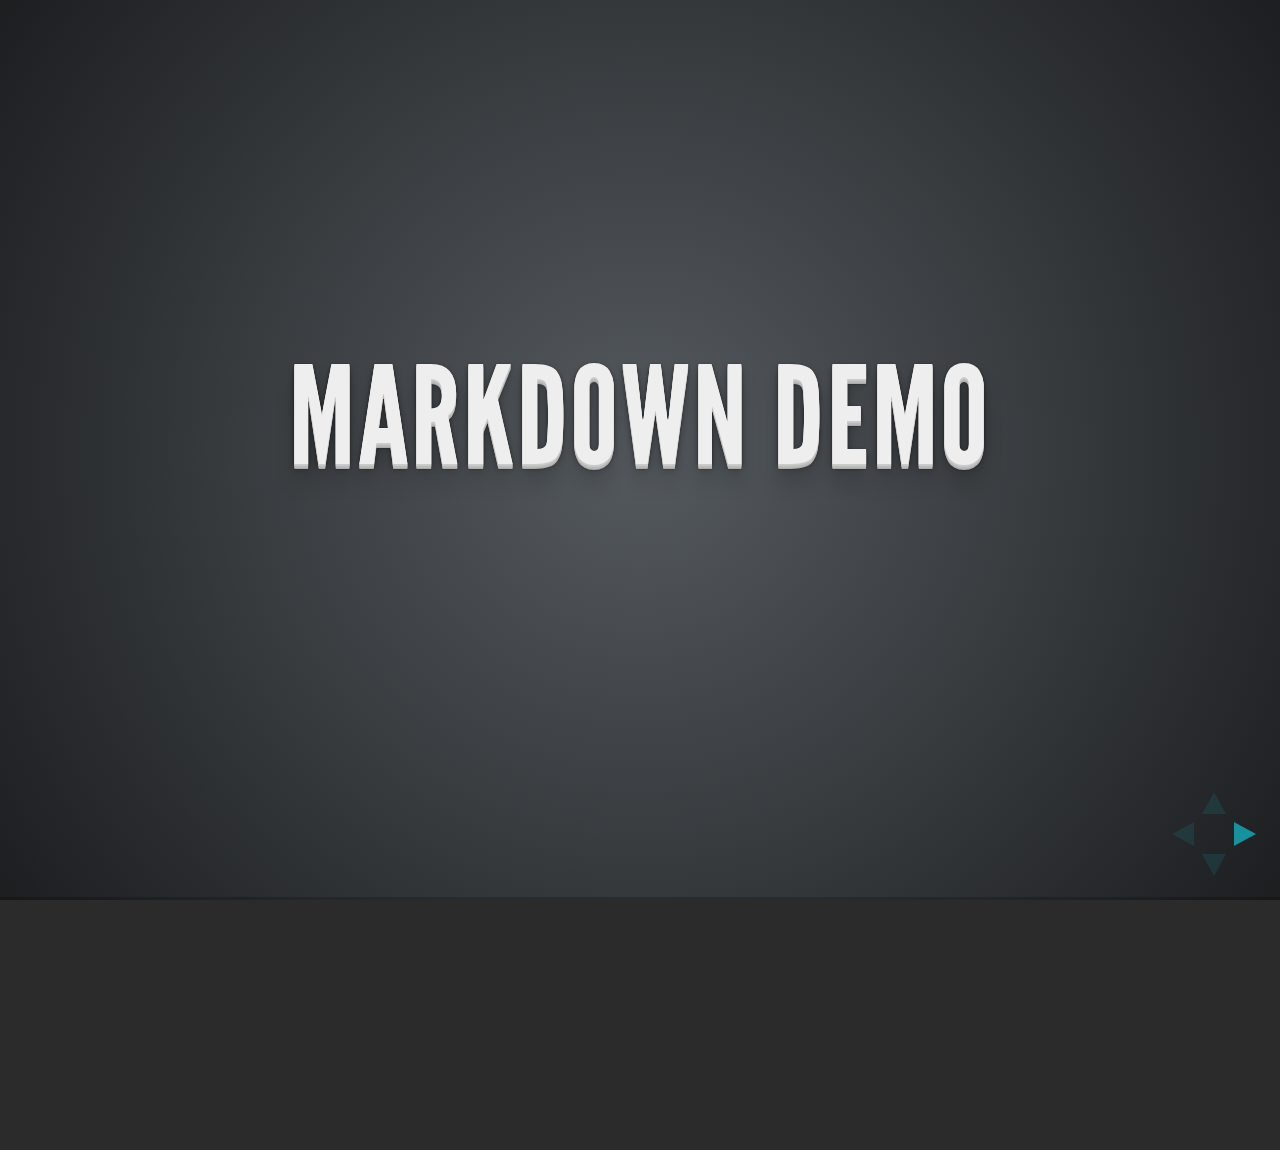
<file: frameworks/revealjs/plugin/markdown/example.html>
<!doctype html>
<html lang="en">

	<head>
		<meta charset="utf-8">

		<title>reveal.js - Markdown Demo</title>

		<link rel="stylesheet" href="../../css/reveal.css">
		<link rel="stylesheet" href="../../css/theme/default.css" id="theme">
	</head>

	<body>

		<div class="reveal">

			<div class="slides">

                <!-- Use external markdown resource, and separate slides by three newlines; vertical slides by two newlines -->
                <section data-markdown="example.md" data-separator="^\n\n\n" data-vertical="^\n\n"></section>

                <!-- Slides are separated by three dashes (quick 'n dirty regular expression) -->
                <section data-markdown data-separator="---">
                    <script type="text/template">
                        ## Demo 1
                        Slide 1
                        ---
                        ## Demo 1
                        Slide 2
                        ---
                        ## Demo 1
                        Slide 3
                    </script>
                </section>

                <!-- Slides are separated by newline + three dashes + newline, vertical slides identical but two dashes -->
                <section data-markdown data-separator="^\n---\n$" data-vertical="^\n--\n$">
                    <script type="text/template">
                        ## Demo 2
                        Slide 1.1

                        --

                        ## Demo 2
                        Slide 1.2

                        ---

                        ## Demo 2
                        Slide 2
                    </script>
                </section>

                <!-- No "extra" slides, since there are no separators defined (so they'll become horizontal rulers) -->
                <section data-markdown>
                    <script type="text/template">
                        A

                        ---

                        B

                        ---

                        C
                    </script>
                </section>

            </div>
		</div>

		<script src="../../lib/js/head.min.js"></script>
		<script src="../../js/reveal.js"></script>

		<script>

			Reveal.initialize({
				controls: true,
				progress: true,
				history: true,
				center: true,

				theme: Reveal.getQueryHash().theme,
				transition: Reveal.getQueryHash().transition || 'default',

				// Optional libraries used to extend on reveal.js
				dependencies: [
					{ src: '../../lib/js/classList.js', condition: function() { return !document.body.classList; } },
					{ src: 'showdown.js', condition: function() { return !!document.querySelector( '[data-markdown]' ); } },
					{ src: 'markdown.js', condition: function() { return !!document.querySelector( '[data-markdown]' ); } }
				]
			});

		</script>

	</body>
</html>
</file>
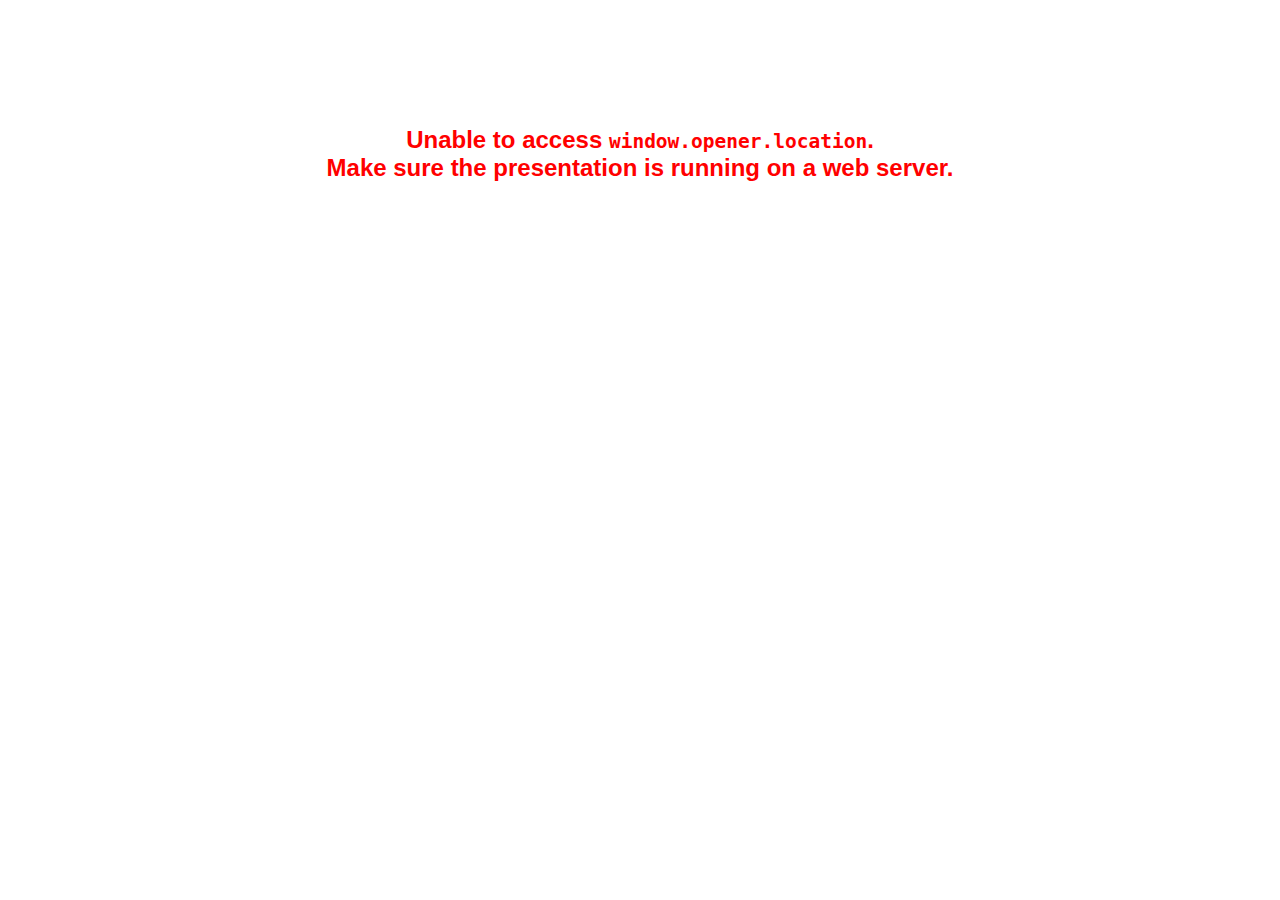
<file: frameworks/revealjs/plugin/notes/notes.html>
<!doctype html>
<html lang="en">
	<head>
		<meta charset="utf-8">

		<title>reveal.js - Slide Notes</title>

		<style>
			body {
				font-family: Helvetica;
			}

			#notes {
				font-size: 24px;
				width: 640px;
				margin-top: 5px;
			}

			#wrap-current-slide {
				width: 640px;
				height: 512px;
				float: left;
				overflow: hidden;
			}

			#current-slide {
				width: 1280px;
				height: 1024px;
				border: none;

				-webkit-transform-origin: 0 0;
				   -moz-transform-origin: 0 0;
					-ms-transform-origin: 0 0;
					 -o-transform-origin: 0 0;
						transform-origin: 0 0;

				-webkit-transform: scale(0.5);
				   -moz-transform: scale(0.5);
					-ms-transform: scale(0.5);
					 -o-transform: scale(0.5);
						transform: scale(0.5);
			}

			#wrap-next-slide {
				width: 448px;
				height: 358px;
				float: left;
				margin: 0 0 0 10px;
				overflow: hidden;
			}

			#next-slide {
				width: 1280px;
				height: 1024px;
				border: none;

				-webkit-transform-origin: 0 0;
				   -moz-transform-origin: 0 0;
					-ms-transform-origin: 0 0;
					 -o-transform-origin: 0 0;
						transform-origin: 0 0;

				-webkit-transform: scale(0.35);
				   -moz-transform: scale(0.35);
					-ms-transform: scale(0.35);
					 -o-transform: scale(0.35);
						transform: scale(0.35);
			}

			.slides {
				position: relative;
				margin-bottom: 10px;
				border: 1px solid black;
				border-radius: 2px;
				background: rgb(28, 30, 32);
			}

			.slides span {
				position: absolute;
				top: 3px;
				left: 3px;
				font-weight: bold;
				font-size: 14px;
				color: rgba( 255, 255, 255, 0.9 );
			}

			.error {
				font-weight: bold;
				color: red;
				font-size: 1.5em;
				text-align: center;
				margin-top: 10%;
			}

			.error code {
				font-family: monospace;
			}

			.time {
				width: 448px;
				margin: 30px 0 0 10px;
				float: left;
				text-align: center;
				opacity: 0;

				-webkit-transition: opacity 0.4s;
				   -moz-transition: opacity 0.4s;
				     -o-transition: opacity 0.4s;
				        transition: opacity 0.4s;
			}

			.elapsed,
			.clock {
				color: #333;
				font-size: 2em;
				text-align: center;
				display: inline-block;
				padding: 0.5em;
				background-color: #eee;
				border-radius: 10px;
			}

			.elapsed h2,
			.clock h2 {
				font-size: 0.8em;
				line-height: 100%;
				margin: 0;
				color: #aaa;
			}

			.elapsed .mute {
				color: #ddd;
			}

		</style>
	</head>

	<body>

		<div id="wrap-current-slide" class="slides">
			<script>document.write( '<iframe width="1280" height="1024" id="current-slide" src="'+ window.opener.location.href +'"></iframe>' );</script>
		</div>

		<div id="wrap-next-slide" class="slides">
			<script>document.write( '<iframe width="640" height="512" id="next-slide" src="'+ window.opener.location.href +'"></iframe>' );</script>
			<span>UPCOMING:</span>
		</div>

		<div class="time">
			<div class="clock">
				<h2>Time</h2>
				<span id="clock">0:00:00 AM</span>
			</div>
			<div class="elapsed">
				<h2>Elapsed</h2>
				<span id="hours">00</span><span id="minutes">:00</span><span id="seconds">:00</span>
			</div>
		</div>

		<div id="notes"></div>

		<script src="../../plugin/markdown/showdown.js"></script>
		<script>

			window.addEventListener( 'load', function() {

				if( window.opener && window.opener.location && window.opener.location.href ) {

					var notes = document.getElementById( 'notes' ),
						currentSlide = document.getElementById( 'current-slide' ),
						nextSlide = document.getElementById( 'next-slide' );

					window.addEventListener( 'message', function( event ) {
						var data = JSON.parse( event.data );
						// No need for updating the notes in case of fragment changes
						if ( data.notes !== undefined) {
							if( data.markdown ) {
								notes.innerHTML = (new Showdown.converter()).makeHtml( data.notes );
							}
							else {
								notes.innerHTML = data.notes;
							}
						}

						// Showing and hiding fragments
						if( data.fragment === 'next' ) {
							currentSlide.contentWindow.Reveal.nextFragment();
						}
						else if( data.fragment === 'prev' ) {
							currentSlide.contentWindow.Reveal.prevFragment();
						}
						else {
							// Update the note slides
							currentSlide.contentWindow.Reveal.slide( data.indexh, data.indexv );
							nextSlide.contentWindow.Reveal.slide( data.nextindexh, data.nextindexv );
						}

					}, false );

					var start = new Date(),
						timeEl = document.querySelector( '.time' ),
						clockEl = document.getElementById( 'clock' ),
						hoursEl = document.getElementById( 'hours' ),
						minutesEl = document.getElementById( 'minutes' ),
						secondsEl = document.getElementById( 'seconds' );

					setInterval( function() {

						timeEl.style.opacity = 1;

						var diff, hours, minutes, seconds,
							now = new Date();

						diff = now.getTime() - start.getTime();
						hours = parseInt( diff / ( 1000 * 60 * 60 ) );
						minutes = parseInt( ( diff / ( 1000 * 60 ) ) % 60 );
						seconds = parseInt( ( diff / 1000 ) % 60 );

						clockEl.innerHTML = now.toLocaleTimeString();
						hoursEl.innerHTML = zeroPadInteger( hours );
						hoursEl.className = hours > 0 ? "" : "mute";
						minutesEl.innerHTML = ":" + zeroPadInteger( minutes );
						minutesEl.className = minutes > 0 ? "" : "mute";
						secondsEl.innerHTML = ":" + zeroPadInteger( seconds );

					}, 1000 );

					// Navigate the main window when the notes slide changes
					currentSlide.contentWindow.Reveal.addEventListener( 'slidechanged', function( event ) {

						window.opener.Reveal.slide( event.indexh, event.indexv );

					} );

				}
				else {

					document.body.innerHTML =  '<p class="error">Unable to access <code>window.opener.location</code>.<br>Make sure the presentation is running on a web server.</p>';

				}


			}, false );

			function zeroPadInteger( num ) {
				var str = "00" + parseInt( num );
				return str.substring( str.length - 2 );
			}

		</script>
	</body>
</html>
</file>
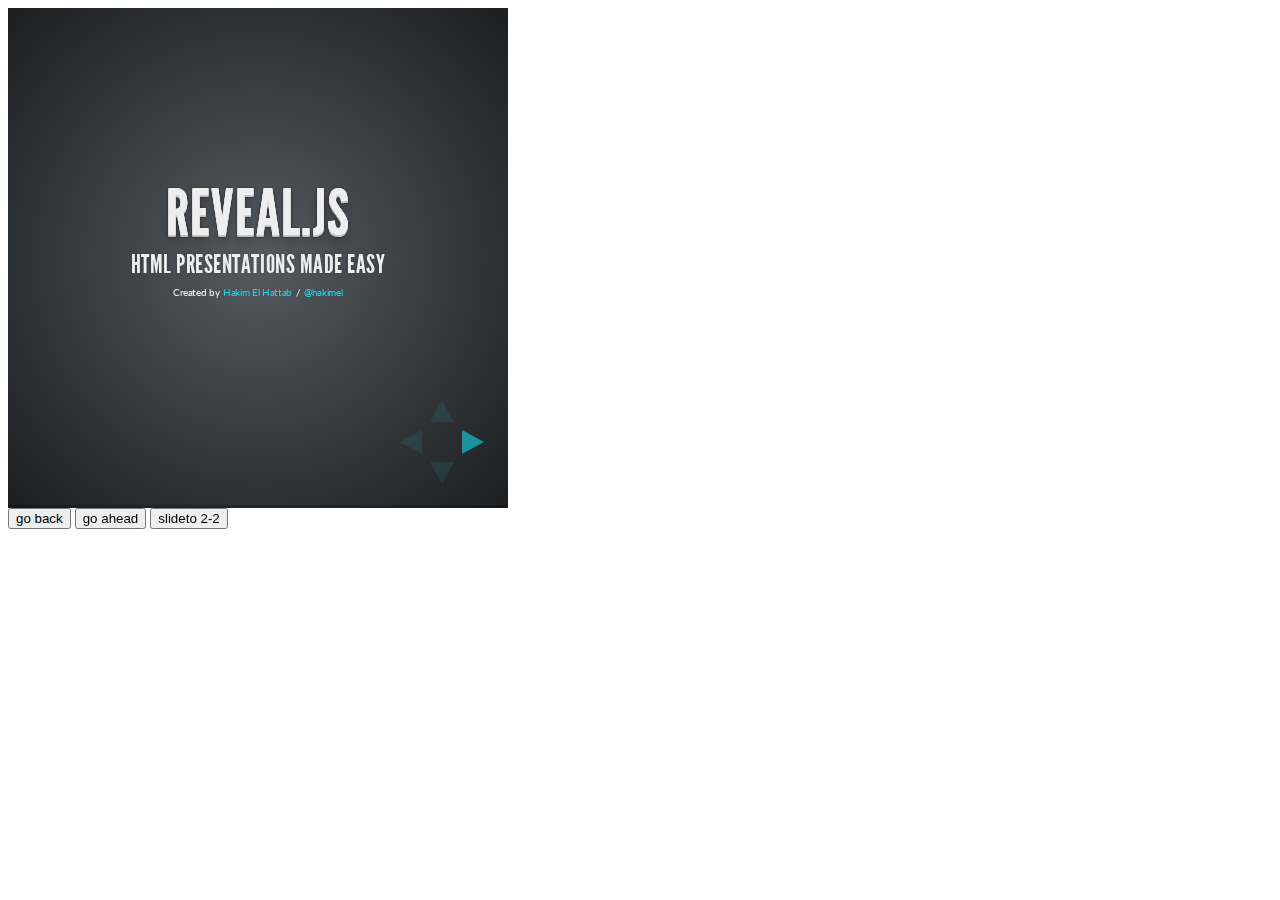
<file: frameworks/revealjs/plugin/postmessage/example.html>
<html>
	<body>

		<iframe id="reveal" src="../../index.html" style="border: 0;" width="500" height="500"></iframe>

		<div>
			<input id="back" type="button" value="go back"/>
			<input id="ahead" type="button" value="go ahead"/>
			<input id="slideto" type="button" value="slideto 2-2"/>
		</div>

		<script>

			(function (){

				var back = document.getElementById( 'back' ),
						ahead = document.getElementById( 'ahead' ),
						slideto = document.getElementById( 'slideto' ),
						reveal =  window.frames[0];

					back.addEventListener( 'click', function () {
						
					reveal.postMessage( JSON.stringify({method: 'prev', args: []}), '*' );
				}, false );

				ahead.addEventListener( 'click', function (){
					reveal.postMessage( JSON.stringify({method: 'next', args: []}), '*' );
				}, false );

				slideto.addEventListener( 'click', function (){
					reveal.postMessage( JSON.stringify({method: 'slide', args: [2,2]}), '*' );
				}, false );

			}());

		</script>

	</body>
</html>
</file>
<file: frameworks/revealjs/css/reveal.css>
@charset "UTF-8";

/*!
 * reveal.js
 * http://lab.hakim.se/reveal-js
 * MIT licensed
 *
 * Copyright (C) 2013 Hakim El Hattab, http://hakim.se
 */


/*********************************************
 * RESET STYLES
 *********************************************/

html, body, .reveal div, .reveal span, .reveal applet, .reveal object, .reveal iframe,
.reveal h1, .reveal h2, .reveal h3, .reveal h4, .reveal h5, .reveal h6, .reveal p, .reveal blockquote, .reveal pre,
.reveal a, .reveal abbr, .reveal acronym, .reveal address, .reveal big, .reveal cite, .reveal code,
.reveal del, .reveal dfn, .reveal em, .reveal img, .reveal ins, .reveal kbd, .reveal q, .reveal s, .reveal samp,
.reveal small, .reveal strike, .reveal strong, .reveal sub, .reveal sup, .reveal tt, .reveal var,
.reveal b, .reveal u, .reveal i, .reveal center,
.reveal dl, .reveal dt, .reveal dd, .reveal ol, .reveal ul, .reveal li,
.reveal fieldset, .reveal form, .reveal label, .reveal legend,
.reveal table, .reveal caption, .reveal tbody, .reveal tfoot, .reveal thead, .reveal tr, .reveal th, .reveal td,
.reveal article, .reveal aside, .reveal canvas, .reveal details, .reveal embed,
.reveal figure, .reveal figcaption, .reveal footer, .reveal header, .reveal hgroup,
.reveal menu, .reveal nav, .reveal output, .reveal ruby, .reveal section, .reveal summary,
.reveal time, .reveal mark, .reveal audio, video {
	margin: 0;
	padding: 0;
	border: 0;
	font-size: 100%;
	font: inherit;
	vertical-align: baseline;
}

.reveal article, .reveal aside, .reveal details, .reveal figcaption, .reveal figure,
.reveal footer, .reveal header, .reveal hgroup, .reveal menu, .reveal nav, .reveal section {
	display: block;
}


/*********************************************
 * GLOBAL STYLES
 *********************************************/

html,
body {
	width: 100%;
	height: 100%;
	overflow: hidden;
}

body {
	position: relative;
	line-height: 1;
}

::selection {
	background: #FF5E99;
	color: #fff;
	text-shadow: none;
}


/*********************************************
 * HEADERS
 *********************************************/

.reveal h1,
.reveal h2,
.reveal h3,
.reveal h4,
.reveal h5,
.reveal h6 {
	-webkit-hyphens: auto;
	   -moz-hyphens: auto;
	        hyphens: auto;

	word-wrap: break-word;
}

.reveal h1 { font-size: 3.77em; }
.reveal h2 { font-size: 2.11em;	}
.reveal h3 { font-size: 1.55em;	}
.reveal h4 { font-size: 1em;	}


/*********************************************
 * VIEW FRAGMENTS
 *********************************************/

.reveal .slides section .fragment {
	opacity: 0;

	-webkit-transition: all .2s ease;
	   -moz-transition: all .2s ease;
	    -ms-transition: all .2s ease;
	     -o-transition: all .2s ease;
	        transition: all .2s ease;
}
	.reveal .slides section .fragment.visible {
		opacity: 1;
	}

.reveal .slides section .fragment.grow {
	opacity: 1;
}
	.reveal .slides section .fragment.grow.visible {
		-webkit-transform: scale( 1.3 );
		   -moz-transform: scale( 1.3 );
		    -ms-transform: scale( 1.3 );
		     -o-transform: scale( 1.3 );
		        transform: scale( 1.3 );
	}

.reveal .slides section .fragment.shrink {
	opacity: 1;
}
	.reveal .slides section .fragment.shrink.visible {
		-webkit-transform: scale( 0.7 );
		   -moz-transform: scale( 0.7 );
		    -ms-transform: scale( 0.7 );
		     -o-transform: scale( 0.7 );
		        transform: scale( 0.7 );
	}

.reveal .slides section .fragment.roll-in {
	opacity: 0;

	-webkit-transform: rotateX( 90deg );
	   -moz-transform: rotateX( 90deg );
	    -ms-transform: rotateX( 90deg );
	     -o-transform: rotateX( 90deg );
	        transform: rotateX( 90deg );
}
	.reveal .slides section .fragment.roll-in.visible {
		opacity: 1;

		-webkit-transform: rotateX( 0 );
		   -moz-transform: rotateX( 0 );
		    -ms-transform: rotateX( 0 );
		     -o-transform: rotateX( 0 );
		        transform: rotateX( 0 );
	}

.reveal .slides section .fragment.fade-out {
	opacity: 1;
}
	.reveal .slides section .fragment.fade-out.visible {
		opacity: 0;
	}

.reveal .slides section .fragment.highlight-red,
.reveal .slides section .fragment.highlight-green,
.reveal .slides section .fragment.highlight-blue {
	opacity: 1;
}
	.reveal .slides section .fragment.highlight-red.visible {
		color: #ff2c2d
	}
	.reveal .slides section .fragment.highlight-green.visible {
		color: #17ff2e;
	}
	.reveal .slides section .fragment.highlight-blue.visible {
		color: #1b91ff;
	}


/*********************************************
 * DEFAULT ELEMENT STYLES
 *********************************************/

/* Fixes issue in Chrome where italic fonts did not appear when printing to PDF */
.reveal:after {
  content: '';
  font-style: italic;
}

/* Ensure certain elements are never larger than the slide itself */
.reveal img,
.reveal video,
.reveal iframe {
	max-width: 95%;
	max-height: 95%;
}

/** Prevents layering issues in certain browser/transition combinations */
.reveal a {
	position: relative;
}

.reveal strong,
.reveal b {
	font-weight: bold;
}

.reveal em,
.reveal i {
	font-style: italic;
}

.reveal ol,
.reveal ul {
	display: inline-block;

	text-align: left;
	margin: 0 0 0 1em;
}

.reveal ol {
	list-style-type: decimal;
}

.reveal ul {
	list-style-type: disc;
}

.reveal ul ul {
	list-style-type: square;
}

.reveal ul ul ul {
	list-style-type: circle;
}

.reveal ul ul,
.reveal ul ol,
.reveal ol ol,
.reveal ol ul {
	display: block;
	margin-left: 40px;
}

.reveal p {
	margin-bottom: 10px;
	line-height: 1.2em;
}

.reveal q,
.reveal blockquote {
	quotes: none;
}

.reveal blockquote {
	display: block;
	position: relative;
	width: 70%;
	margin: 5px auto;
	padding: 5px;

	font-style: italic;
	background: rgba(255, 255, 255, 0.05);
	box-shadow: 0px 0px 2px rgba(0,0,0,0.2);
}
	.reveal blockquote p:first-child,
	.reveal blockquote p:last-child {
		display: inline-block;
	}
	.reveal blockquote:before {
		content: '\201C';
	}
	.reveal blockquote:after {
		content: '\201D';
	}

.reveal q {
	font-style: italic;
}
	.reveal q:before {
		content: '\201C';
	}
	.reveal q:after {
		content: '\201D';
	}

.reveal pre {
	display: block;
	position: relative;
	width: 90%;
	margin: 15px auto;

	text-align: left;
	font-size: 0.55em;
	font-family: monospace;
	line-height: 1.2em;

	word-wrap: break-word;

	box-shadow: 0px 0px 6px rgba(0,0,0,0.3);
}
.reveal code {
	font-family: monospace;
}
.reveal pre code {
	padding: 5px;
	overflow: auto;
	max-height: 400px;
	word-wrap: normal;
}

.reveal table th,
.reveal table td {
	text-align: left;
	padding-right: .3em;
}

.reveal table th {
	text-shadow: rgb(255,255,255) 1px 1px 2px;
}

.reveal sup {
	vertical-align: super;
}
.reveal sub {
	vertical-align: sub;
}

.reveal small {
	display: inline-block;
	font-size: 0.6em;
	line-height: 1.2em;
	vertical-align: top;
}

.reveal small * {
	vertical-align: top;
}


/*********************************************
 * CONTROLS
 *********************************************/

.reveal .controls {
	display: none;
	position: fixed;
	width: 110px;
	height: 110px;
	z-index: 30;
	right: 10px;
	bottom: 10px;
}

.reveal .controls div {
	position: absolute;
	opacity: 0.1;
	width: 0;
	height: 0;
	border: 12px solid transparent;

	-webkit-transition: opacity 0.2s ease;
	   -moz-transition: opacity 0.2s ease;
	    -ms-transition: opacity 0.2s ease;
	     -o-transition: opacity 0.2s ease;
	        transition: opacity 0.2s ease;
}

.reveal .controls div.enabled {
	opacity: 0.6;
	cursor: pointer;
}

.reveal .controls div.enabled:active {
	margin-top: 1px;
}

.reveal .controls div.navigate-left {
	top: 42px;

	border-right-width: 22px;
	border-right-color: #eee;
}

.reveal .controls div.navigate-right {
	left: 74px;
	top: 42px;

	border-left-width: 22px;
	border-left-color: #eee;
}

.reveal .controls div.navigate-up {
	left: 42px;

	border-bottom-width: 22px;
	border-bottom-color: #eee;
}

.reveal .controls div.navigate-down {
	left: 42px;
	top: 74px;

	border-top-width: 22px;
	border-top-color: #eee;
}


/*********************************************
 * PROGRESS BAR
 *********************************************/

.reveal .progress {
	position: fixed;
	display: none;
	height: 3px;
	width: 100%;
	bottom: 0;
	left: 0;
	z-index: 10;
}
	.reveal .progress:after {
		content: '';
		display: 'block';
		position: absolute;
		height: 20px;
		width: 100%;
		top: -20px;
	}
	.reveal .progress span {
		display: block;
		height: 100%;
		width: 0px;

		-webkit-transition: width 800ms cubic-bezier(0.260, 0.860, 0.440, 0.985);
		   -moz-transition: width 800ms cubic-bezier(0.260, 0.860, 0.440, 0.985);
		    -ms-transition: width 800ms cubic-bezier(0.260, 0.860, 0.440, 0.985);
		     -o-transition: width 800ms cubic-bezier(0.260, 0.860, 0.440, 0.985);
		        transition: width 800ms cubic-bezier(0.260, 0.860, 0.440, 0.985);
	}


/*********************************************
 * ROLLING LINKS
 *********************************************/

.reveal .roll {
	display: inline-block;
	line-height: 1.2;
	overflow: hidden;

	vertical-align: top;

	-webkit-perspective: 400px;
	   -moz-perspective: 400px;
	    -ms-perspective: 400px;
	        perspective: 400px;

	-webkit-perspective-origin: 50% 50%;
	   -moz-perspective-origin: 50% 50%;
	    -ms-perspective-origin: 50% 50%;
	        perspective-origin: 50% 50%;
}
	.reveal .roll:hover {
		background: none;
		text-shadow: none;
	}
.reveal .roll span {
	display: block;
	position: relative;
	padding: 0 2px;

	pointer-events: none;

	-webkit-transition: all 400ms ease;
	   -moz-transition: all 400ms ease;
	    -ms-transition: all 400ms ease;
	        transition: all 400ms ease;

	-webkit-transform-origin: 50% 0%;
	   -moz-transform-origin: 50% 0%;
	    -ms-transform-origin: 50% 0%;
	        transform-origin: 50% 0%;

	-webkit-transform-style: preserve-3d;
	   -moz-transform-style: preserve-3d;
	    -ms-transform-style: preserve-3d;
	        transform-style: preserve-3d;

	-webkit-backface-visibility: hidden;
	   -moz-backface-visibility: hidden;
	        backface-visibility: hidden;
}
	.reveal .roll:hover span {
	    background: rgba(0,0,0,0.5);

	    -webkit-transform: translate3d( 0px, 0px, -45px ) rotateX( 90deg );
	       -moz-transform: translate3d( 0px, 0px, -45px ) rotateX( 90deg );
	        -ms-transform: translate3d( 0px, 0px, -45px ) rotateX( 90deg );
	            transform: translate3d( 0px, 0px, -45px ) rotateX( 90deg );
	}
.reveal .roll span:after {
	content: attr(data-title);

	display: block;
	position: absolute;
	left: 0;
	top: 0;
	padding: 0 2px;

	-webkit-backface-visibility: hidden;
	   -moz-backface-visibility: hidden;
	        backface-visibility: hidden;

	-webkit-transform-origin: 50% 0%;
	   -moz-transform-origin: 50% 0%;
	    -ms-transform-origin: 50% 0%;
	        transform-origin: 50% 0%;

	-webkit-transform: translate3d( 0px, 110%, 0px ) rotateX( -90deg );
	   -moz-transform: translate3d( 0px, 110%, 0px ) rotateX( -90deg );
	    -ms-transform: translate3d( 0px, 110%, 0px ) rotateX( -90deg );
	        transform: translate3d( 0px, 110%, 0px ) rotateX( -90deg );
}


/*********************************************
 * SLIDES
 *********************************************/

.reveal {
	position: relative;
	width: 100%;
	height: 100%;
}

.reveal .slides {
	position: absolute;
	width: 100%;
	height: 100%;
	left: 50%;
	top: 50%;

	overflow: visible;
	z-index: 1;
	text-align: center;

	-webkit-transition: -webkit-perspective .4s ease;
	   -moz-transition: -moz-perspective .4s ease;
	    -ms-transition: -ms-perspective .4s ease;
	     -o-transition: -o-perspective .4s ease;
	        transition: perspective .4s ease;

	-webkit-perspective: 600px;
	   -moz-perspective: 600px;
	    -ms-perspective: 600px;
	        perspective: 600px;

	-webkit-perspective-origin: 0px -100px;
	   -moz-perspective-origin: 0px -100px;
	    -ms-perspective-origin: 0px -100px;
	        perspective-origin: 0px -100px;
}

.reveal .slides>section,
.reveal .slides>section>section {
	display: none;
	position: absolute;
	width: 100%;
	padding: 20px 0px;

	z-index: 10;
	line-height: 1.2em;
	font-weight: normal;

	-webkit-transform-style: preserve-3d;
	   -moz-transform-style: preserve-3d;
	    -ms-transform-style: preserve-3d;
	        transform-style: preserve-3d;

	-webkit-transition: -webkit-transform-origin 800ms cubic-bezier(0.260, 0.860, 0.440, 0.985),
						-webkit-transform 800ms cubic-bezier(0.260, 0.860, 0.440, 0.985),
						visibility 800ms cubic-bezier(0.260, 0.860, 0.440, 0.985),
						opacity 800ms cubic-bezier(0.260, 0.860, 0.440, 0.985);
	   -moz-transition: -moz-transform-origin 800ms cubic-bezier(0.260, 0.860, 0.440, 0.985),
						-moz-transform 800ms cubic-bezier(0.260, 0.860, 0.440, 0.985),
						visibility 800ms cubic-bezier(0.260, 0.860, 0.440, 0.985),
						opacity 800ms cubic-bezier(0.260, 0.860, 0.440, 0.985);
	    -ms-transition: -ms-transform-origin 800ms cubic-bezier(0.260, 0.860, 0.440, 0.985),
						-ms-transform 800ms cubic-bezier(0.260, 0.860, 0.440, 0.985),
						visibility 800ms cubic-bezier(0.260, 0.860, 0.440, 0.985),
						opacity 800ms cubic-bezier(0.260, 0.860, 0.440, 0.985);
	     -o-transition: -o-transform-origin 800ms cubic-bezier(0.260, 0.860, 0.440, 0.985),
						-o-transform 800ms cubic-bezier(0.260, 0.860, 0.440, 0.985),
						visibility 800ms cubic-bezier(0.260, 0.860, 0.440, 0.985),
						opacity 800ms cubic-bezier(0.260, 0.860, 0.440, 0.985);
	        transition: transform-origin 800ms cubic-bezier(0.260, 0.860, 0.440, 0.985),
						transform 800ms cubic-bezier(0.260, 0.860, 0.440, 0.985),
						visibility 800ms cubic-bezier(0.260, 0.860, 0.440, 0.985),
						opacity 800ms cubic-bezier(0.260, 0.860, 0.440, 0.985);
}

/* Global transition speed settings */
.reveal[data-transition-speed="fast"] .slides section {
	-webkit-transition-duration: 400ms;
	   -moz-transition-duration: 400ms;
	    -ms-transition-duration: 400ms;
	        transition-duration: 400ms;
}
.reveal[data-transition-speed="slow"] .slides section {
	-webkit-transition-duration: 1200ms;
	   -moz-transition-duration: 1200ms;
	    -ms-transition-duration: 1200ms;
	        transition-duration: 1200ms;
}

/* Slide-specific transition speed overrides */
.reveal .slides section[data-transition-speed="fast"] {
	-webkit-transition-duration: 400ms;
	   -moz-transition-duration: 400ms;
	    -ms-transition-duration: 400ms;
	        transition-duration: 400ms;
}
.reveal .slides section[data-transition-speed="slow"] {
	-webkit-transition-duration: 1200ms;
	   -moz-transition-duration: 1200ms;
	    -ms-transition-duration: 1200ms;
	        transition-duration: 1200ms;
}

.reveal .slides>section {
	left: -50%;
	top: -50%;
}

.reveal .slides>section.stack {
	padding-top: 0;
	padding-bottom: 0;
}

.reveal .slides>section.present,
.reveal .slides>section>section.present {
	display: block;
	z-index: 11;
	opacity: 1;
}

.reveal.center,
.reveal.center .slides,
.reveal.center .slides section {
	min-height: auto !important;
}



/*********************************************
 * DEFAULT TRANSITION
 *********************************************/

.reveal .slides>section[data-transition=default].past,
.reveal .slides>section.past {
	display: block;
	opacity: 0;

	-webkit-transform: translate3d(-100%, 0, 0) rotateY(-90deg) translate3d(-100%, 0, 0);
	   -moz-transform: translate3d(-100%, 0, 0) rotateY(-90deg) translate3d(-100%, 0, 0);
	    -ms-transform: translate3d(-100%, 0, 0) rotateY(-90deg) translate3d(-100%, 0, 0);
	        transform: translate3d(-100%, 0, 0) rotateY(-90deg) translate3d(-100%, 0, 0);
}
.reveal .slides>section[data-transition=default].future,
.reveal .slides>section.future {
	display: block;
	opacity: 0;

	-webkit-transform: translate3d(100%, 0, 0) rotateY(90deg) translate3d(100%, 0, 0);
	   -moz-transform: translate3d(100%, 0, 0) rotateY(90deg) translate3d(100%, 0, 0);
	    -ms-transform: translate3d(100%, 0, 0) rotateY(90deg) translate3d(100%, 0, 0);
	        transform: translate3d(100%, 0, 0) rotateY(90deg) translate3d(100%, 0, 0);
}

.reveal .slides>section>section[data-transition=default].past,
.reveal .slides>section>section.past {
	display: block;
	opacity: 0;

	-webkit-transform: translate3d(0, -300px, 0) rotateX(70deg) translate3d(0, -300px, 0);
	   -moz-transform: translate3d(0, -300px, 0) rotateX(70deg) translate3d(0, -300px, 0);
	    -ms-transform: translate3d(0, -300px, 0) rotateX(70deg) translate3d(0, -300px, 0);
	        transform: translate3d(0, -300px, 0) rotateX(70deg) translate3d(0, -300px, 0);
}
.reveal .slides>section>section[data-transition=default].future,
.reveal .slides>section>section.future {
	display: block;
	opacity: 0;

	-webkit-transform: translate3d(0, 300px, 0) rotateX(-70deg) translate3d(0, 300px, 0);
	   -moz-transform: translate3d(0, 300px, 0) rotateX(-70deg) translate3d(0, 300px, 0);
	    -ms-transform: translate3d(0, 300px, 0) rotateX(-70deg) translate3d(0, 300px, 0);
	        transform: translate3d(0, 300px, 0) rotateX(-70deg) translate3d(0, 300px, 0);
}


/*********************************************
 * CONCAVE TRANSITION
 *********************************************/

.reveal .slides>section[data-transition=concave].past,
.reveal.concave  .slides>section.past {
	-webkit-transform: translate3d(-100%, 0, 0) rotateY(90deg) translate3d(-100%, 0, 0);
	   -moz-transform: translate3d(-100%, 0, 0) rotateY(90deg) translate3d(-100%, 0, 0);
	    -ms-transform: translate3d(-100%, 0, 0) rotateY(90deg) translate3d(-100%, 0, 0);
	        transform: translate3d(-100%, 0, 0) rotateY(90deg) translate3d(-100%, 0, 0);
}
.reveal .slides>section[data-transition=concave].future,
.reveal.concave .slides>section.future {
	-webkit-transform: translate3d(100%, 0, 0) rotateY(-90deg) translate3d(100%, 0, 0);
	   -moz-transform: translate3d(100%, 0, 0) rotateY(-90deg) translate3d(100%, 0, 0);
	    -ms-transform: translate3d(100%, 0, 0) rotateY(-90deg) translate3d(100%, 0, 0);
	        transform: translate3d(100%, 0, 0) rotateY(-90deg) translate3d(100%, 0, 0);
}

.reveal .slides>section>section[data-transition=concave].past,
.reveal.concave .slides>section>section.past {
	-webkit-transform: translate3d(0, -80%, 0) rotateX(-70deg) translate3d(0, -80%, 0);
	   -moz-transform: translate3d(0, -80%, 0) rotateX(-70deg) translate3d(0, -80%, 0);
	    -ms-transform: translate3d(0, -80%, 0) rotateX(-70deg) translate3d(0, -80%, 0);
	        transform: translate3d(0, -80%, 0) rotateX(-70deg) translate3d(0, -80%, 0);
}
.reveal .slides>section>section[data-transition=concave].future,
.reveal.concave .slides>section>section.future {
	-webkit-transform: translate3d(0, 80%, 0) rotateX(70deg) translate3d(0, 80%, 0);
	   -moz-transform: translate3d(0, 80%, 0) rotateX(70deg) translate3d(0, 80%, 0);
	    -ms-transform: translate3d(0, 80%, 0) rotateX(70deg) translate3d(0, 80%, 0);
	        transform: translate3d(0, 80%, 0) rotateX(70deg) translate3d(0, 80%, 0);
}


/*********************************************
 * ZOOM TRANSITION
 *********************************************/

.reveal .slides>section[data-transition=zoom].past,
.reveal.zoom .slides>section.past {
	opacity: 0;
	visibility: hidden;

	-webkit-transform: scale(16);
	   -moz-transform: scale(16);
	    -ms-transform: scale(16);
	     -o-transform: scale(16);
	        transform: scale(16);
}
.reveal .slides>section[data-transition=zoom].future,
.reveal.zoom .slides>section.future {
	opacity: 0;
	visibility: hidden;

	-webkit-transform: scale(0.2);
	   -moz-transform: scale(0.2);
	    -ms-transform: scale(0.2);
	     -o-transform: scale(0.2);
	        transform: scale(0.2);
}

.reveal .slides>section>section[data-transition=zoom].past,
.reveal.zoom .slides>section>section.past {
	-webkit-transform: translate(0, -150%);
	   -moz-transform: translate(0, -150%);
	    -ms-transform: translate(0, -150%);
	     -o-transform: translate(0, -150%);
	        transform: translate(0, -150%);
}
.reveal .slides>section>section[data-transition=zoom].future,
.reveal.zoom .slides>section>section.future {
	-webkit-transform: translate(0, 150%);
	   -moz-transform: translate(0, 150%);
	    -ms-transform: translate(0, 150%);
	     -o-transform: translate(0, 150%);
	        transform: translate(0, 150%);
}


/*********************************************
 * LINEAR TRANSITION
 *********************************************/

.reveal .slides>section[data-transition=linear].past,
.reveal.linear .slides>section.past {
	-webkit-transform: translate(-150%, 0);
	   -moz-transform: translate(-150%, 0);
	    -ms-transform: translate(-150%, 0);
	     -o-transform: translate(-150%, 0);
	        transform: translate(-150%, 0);
}
.reveal .slides>section[data-transition=linear].future,
.reveal.linear .slides>section.future {
	-webkit-transform: translate(150%, 0);
	   -moz-transform: translate(150%, 0);
	    -ms-transform: translate(150%, 0);
	     -o-transform: translate(150%, 0);
	        transform: translate(150%, 0);
}

.reveal .slides>section>section[data-transition=linear].past,
.reveal.linear .slides>section>section.past {
	-webkit-transform: translate(0, -150%);
	   -moz-transform: translate(0, -150%);
	    -ms-transform: translate(0, -150%);
	     -o-transform: translate(0, -150%);
	        transform: translate(0, -150%);
}
.reveal .slides>section>section[data-transition=linear].future,
.reveal.linear .slides>section>section.future {
	-webkit-transform: translate(0, 150%);
	   -moz-transform: translate(0, 150%);
	    -ms-transform: translate(0, 150%);
	     -o-transform: translate(0, 150%);
	        transform: translate(0, 150%);
}


/*********************************************
 * CUBE TRANSITION
 *********************************************/

.reveal.cube .slides {
	-webkit-perspective: 1300px;
	   -moz-perspective: 1300px;
	    -ms-perspective: 1300px;
	        perspective: 1300px;
}

.reveal.cube .slides section {
	padding: 30px;
	min-height: 700px;

	-webkit-backface-visibility: hidden;
	   -moz-backface-visibility: hidden;
	    -ms-backface-visibility: hidden;
	        backface-visibility: hidden;

	-webkit-box-sizing: border-box;
	   -moz-box-sizing: border-box;
	        box-sizing: border-box;
}
	.reveal.center.cube .slides section {
		min-height: auto;
	}
	.reveal.cube .slides section:not(.stack):before {
		content: '';
		position: absolute;
		display: block;
		width: 100%;
		height: 100%;
		left: 0;
		top: 0;
		background: rgba(0,0,0,0.1);
		border-radius: 4px;

		-webkit-transform: translateZ( -20px );
		   -moz-transform: translateZ( -20px );
		    -ms-transform: translateZ( -20px );
		     -o-transform: translateZ( -20px );
		        transform: translateZ( -20px );
	}
	.reveal.cube .slides section:not(.stack):after {
		content: '';
		position: absolute;
		display: block;
		width: 90%;
		height: 30px;
		left: 5%;
		bottom: 0;
		background: none;
		z-index: 1;

		border-radius: 4px;
		box-shadow: 0px 95px 25px rgba(0,0,0,0.2);

		-webkit-transform: translateZ(-90px) rotateX( 65deg );
		   -moz-transform: translateZ(-90px) rotateX( 65deg );
		    -ms-transform: translateZ(-90px) rotateX( 65deg );
		     -o-transform: translateZ(-90px) rotateX( 65deg );
		        transform: translateZ(-90px) rotateX( 65deg );
	}

.reveal.cube .slides>section.stack {
	padding: 0;
	background: none;
}

.reveal.cube .slides>section.past {
	-webkit-transform-origin: 100% 0%;
	   -moz-transform-origin: 100% 0%;
	    -ms-transform-origin: 100% 0%;
	        transform-origin: 100% 0%;

	-webkit-transform: translate3d(-100%, 0, 0) rotateY(-90deg);
	   -moz-transform: translate3d(-100%, 0, 0) rotateY(-90deg);
	    -ms-transform: translate3d(-100%, 0, 0) rotateY(-90deg);
	        transform: translate3d(-100%, 0, 0) rotateY(-90deg);
}

.reveal.cube .slides>section.future {
	-webkit-transform-origin: 0% 0%;
	   -moz-transform-origin: 0% 0%;
	    -ms-transform-origin: 0% 0%;
	        transform-origin: 0% 0%;

	-webkit-transform: translate3d(100%, 0, 0) rotateY(90deg);
	   -moz-transform: translate3d(100%, 0, 0) rotateY(90deg);
	    -ms-transform: translate3d(100%, 0, 0) rotateY(90deg);
	        transform: translate3d(100%, 0, 0) rotateY(90deg);
}

.reveal.cube .slides>section>section.past {
	-webkit-transform-origin: 0% 100%;
	   -moz-transform-origin: 0% 100%;
	    -ms-transform-origin: 0% 100%;
	        transform-origin: 0% 100%;

	-webkit-transform: translate3d(0, -100%, 0) rotateX(90deg);
	   -moz-transform: translate3d(0, -100%, 0) rotateX(90deg);
	    -ms-transform: translate3d(0, -100%, 0) rotateX(90deg);
	        transform: translate3d(0, -100%, 0) rotateX(90deg);
}

.reveal.cube .slides>section>section.future {
	-webkit-transform-origin: 0% 0%;
	   -moz-transform-origin: 0% 0%;
	    -ms-transform-origin: 0% 0%;
	        transform-origin: 0% 0%;

	-webkit-transform: translate3d(0, 100%, 0) rotateX(-90deg);
	   -moz-transform: translate3d(0, 100%, 0) rotateX(-90deg);
	    -ms-transform: translate3d(0, 100%, 0) rotateX(-90deg);
	        transform: translate3d(0, 100%, 0) rotateX(-90deg);
}


/*********************************************
 * PAGE TRANSITION
 *********************************************/

.reveal.page .slides {
	-webkit-perspective-origin: 0% 50%;
	   -moz-perspective-origin: 0% 50%;
	    -ms-perspective-origin: 0% 50%;
	        perspective-origin: 0% 50%;

	-webkit-perspective: 3000px;
	   -moz-perspective: 3000px;
	    -ms-perspective: 3000px;
	        perspective: 3000px;
}

.reveal.page .slides section {
	padding: 30px;
	min-height: 700px;

	-webkit-box-sizing: border-box;
	   -moz-box-sizing: border-box;
	        box-sizing: border-box;
}
	.reveal.page .slides section.past {
		z-index: 12;
	}
	.reveal.page .slides section:not(.stack):before {
		content: '';
		position: absolute;
		display: block;
		width: 100%;
		height: 100%;
		left: 0;
		top: 0;
		background: rgba(0,0,0,0.1);

		-webkit-transform: translateZ( -20px );
		   -moz-transform: translateZ( -20px );
		    -ms-transform: translateZ( -20px );
		     -o-transform: translateZ( -20px );
		        transform: translateZ( -20px );
	}
	.reveal.page .slides section:not(.stack):after {
		content: '';
		position: absolute;
		display: block;
		width: 90%;
		height: 30px;
		left: 5%;
		bottom: 0;
		background: none;
		z-index: 1;

		border-radius: 4px;
		box-shadow: 0px 95px 25px rgba(0,0,0,0.2);

		-webkit-transform: translateZ(-90px) rotateX( 65deg );
	}

.reveal.page .slides>section.stack {
	padding: 0;
	background: none;
}

.reveal.page .slides>section.past {
	-webkit-transform-origin: 0% 0%;
	   -moz-transform-origin: 0% 0%;
	    -ms-transform-origin: 0% 0%;
	        transform-origin: 0% 0%;

	-webkit-transform: translate3d(-40%, 0, 0) rotateY(-80deg);
	   -moz-transform: translate3d(-40%, 0, 0) rotateY(-80deg);
	    -ms-transform: translate3d(-40%, 0, 0) rotateY(-80deg);
	        transform: translate3d(-40%, 0, 0) rotateY(-80deg);
}

.reveal.page .slides>section.future {
	-webkit-transform-origin: 100% 0%;
	   -moz-transform-origin: 100% 0%;
	    -ms-transform-origin: 100% 0%;
	        transform-origin: 100% 0%;

	-webkit-transform: translate3d(0, 0, 0);
	   -moz-transform: translate3d(0, 0, 0);
	    -ms-transform: translate3d(0, 0, 0);
	        transform: translate3d(0, 0, 0);
}

.reveal.page .slides>section>section.past {
	-webkit-transform-origin: 0% 0%;
	   -moz-transform-origin: 0% 0%;
	    -ms-transform-origin: 0% 0%;
	        transform-origin: 0% 0%;

	-webkit-transform: translate3d(0, -40%, 0) rotateX(80deg);
	   -moz-transform: translate3d(0, -40%, 0) rotateX(80deg);
	    -ms-transform: translate3d(0, -40%, 0) rotateX(80deg);
	        transform: translate3d(0, -40%, 0) rotateX(80deg);
}

.reveal.page .slides>section>section.future {
	-webkit-transform-origin: 0% 100%;
	   -moz-transform-origin: 0% 100%;
	    -ms-transform-origin: 0% 100%;
	        transform-origin: 0% 100%;

	-webkit-transform: translate3d(0, 0, 0);
	   -moz-transform: translate3d(0, 0, 0);
	    -ms-transform: translate3d(0, 0, 0);
	        transform: translate3d(0, 0, 0);
}


/*********************************************
 * FADE TRANSITION
 *********************************************/

.reveal .slides section[data-transition=fade],
.reveal.fade .slides section,
.reveal.fade .slides>section>section {
    -webkit-transform: none;
	   -moz-transform: none;
	    -ms-transform: none;
	     -o-transform: none;
	        transform: none;

	-webkit-transition: opacity 0.5s;
	   -moz-transition: opacity 0.5s;
	    -ms-transition: opacity 0.5s;
	     -o-transition: opacity 0.5s;
	        transition: opacity 0.5s;
}


.reveal.fade.overview .slides section,
.reveal.fade.overview .slides>section>section,
.reveal.fade.exit-overview .slides section,
.reveal.fade.exit-overview .slides>section>section {
	-webkit-transition: none;
	   -moz-transition: none;
	    -ms-transition: none;
	     -o-transition: none;
	        transition: none;
}


/*********************************************
 * NO TRANSITION
 *********************************************/

.reveal .slides section[data-transition=none],
.reveal.none .slides section {
	-webkit-transform: none;
	   -moz-transform: none;
	    -ms-transform: none;
	     -o-transform: none;
	        transform: none;

	-webkit-transition: none;
	   -moz-transition: none;
	    -ms-transition: none;
	     -o-transition: none;
	        transition: none;
}


/*********************************************
 * OVERVIEW
 *********************************************/

.reveal.overview .slides {
	-webkit-perspective-origin: 0% 0%;
	   -moz-perspective-origin: 0% 0%;
	    -ms-perspective-origin: 0% 0%;
	        perspective-origin: 0% 0%;

	-webkit-perspective: 700px;
	   -moz-perspective: 700px;
	    -ms-perspective: 700px;
	        perspective: 700px;
}

.reveal.overview .slides section {
	height: 600px;
	overflow: hidden;
	opacity: 1!important;
	visibility: visible!important;
	cursor: pointer;
	background: rgba(0,0,0,0.1);
}
.reveal.overview .slides section .fragment {
	opacity: 1;
}
.reveal.overview .slides section:after,
.reveal.overview .slides section:before {
	display: none !important;
}
.reveal.overview .slides section>section {
	opacity: 1;
	cursor: pointer;
}
	.reveal.overview .slides section:hover {
		background: rgba(0,0,0,0.3);
	}
	.reveal.overview .slides section.present {
		background: rgba(0,0,0,0.3);
	}
.reveal.overview .slides>section.stack {
	padding: 0;
	background: none;
	overflow: visible;
}


/*********************************************
 * PAUSED MODE
 *********************************************/

.reveal .pause-overlay {
	position: absolute;
	top: 0;
	left: 0;
	width: 100%;
	height: 100%;
	background: black;
	visibility: hidden;
	opacity: 0;
	z-index: 100;

	-webkit-transition: all 1s ease;
	   -moz-transition: all 1s ease;
	    -ms-transition: all 1s ease;
	     -o-transition: all 1s ease;
	        transition: all 1s ease;
}
.reveal.paused .pause-overlay {
	visibility: visible;
	opacity: 1;
}


/*********************************************
 * FALLBACK
 *********************************************/

.no-transforms {
	overflow-y: auto;
}

.no-transforms .reveal .slides {
	position: relative;
	width: 80%;
	height: auto !important;
	top: 0;
	left: 50%;
	margin: 0;
	text-align: center;
}

.no-transforms .reveal .controls,
.no-transforms .reveal .progress {
	display: none !important;
}

.no-transforms .reveal .slides section {
	display: block !important;
	opacity: 1 !important;
	position: relative !important;
	height: auto;
	min-height: auto;
	top: 0;
	left: -50%;
	margin: 70px 0;

	-webkit-transform: none;
	   -moz-transform: none;
	    -ms-transform: none;
	     -o-transform: none;
	        transform: none;
}

.no-transforms .reveal .slides section section {
	left: 0;
}

.no-transition {
	-webkit-transition: none;
	   -moz-transition: none;
	    -ms-transition: none;
	     -o-transition: none;
	        transition: none;
}


/*********************************************
 * BACKGROUND STATES
 *********************************************/

.reveal .state-background {
	position: absolute;
	width: 100%;
	height: 100%;
	background: rgba( 0, 0, 0, 0 );

	-webkit-transition: background 800ms ease;
	   -moz-transition: background 800ms ease;
	    -ms-transition: background 800ms ease;
	     -o-transition: background 800ms ease;
	        transition: background 800ms ease;
}
.alert .reveal .state-background {
	background: rgba( 200, 50, 30, 0.6 );
}
.soothe .reveal .state-background {
	background: rgba( 50, 200, 90, 0.4 );
}
.blackout .reveal .state-background {
	background: rgba( 0, 0, 0, 0.6 );
}
.whiteout .reveal .state-background {
	background: rgba( 255, 255, 255, 0.6 );
}
.cobalt .reveal .state-background {
	background: rgba( 22, 152, 213, 0.6 );
}
.mint .reveal .state-background {
	background: rgba( 22, 213, 75, 0.6 );
}
.submerge .reveal .state-background {
	background: rgba( 12, 25, 77, 0.6);
}
.lila .reveal .state-background {
	background: rgba( 180, 50, 140, 0.6 );
}
.sunset .reveal .state-background {
	background: rgba( 255, 122, 0, 0.6 );
}


/*********************************************
 * RTL SUPPORT
 *********************************************/

.reveal.rtl .slides,
.reveal.rtl .slides h1,
.reveal.rtl .slides h2,
.reveal.rtl .slides h3,
.reveal.rtl .slides h4,
.reveal.rtl .slides h5,
.reveal.rtl .slides h6 {
	direction: rtl;
	font-family: sans-serif;
}

.reveal.rtl pre,
.reveal.rtl code {
	direction: ltr;
}

.reveal.rtl ol,
.reveal.rtl ul {
	text-align: right;
}


/*********************************************
 * SPEAKER NOTES
 *********************************************/

.reveal aside.notes {
	display: none;
}


/*********************************************
 * ZOOM PLUGIN
 *********************************************/

.zoomed .reveal *,
.zoomed .reveal *:before,
.zoomed .reveal *:after {
	-webkit-transform: none !important;
	   -moz-transform: none !important;
	    -ms-transform: none !important;
	        transform: none !important;

	-webkit-backface-visibility: visible !important;
	   -moz-backface-visibility: visible !important;
	    -ms-backface-visibility: visible !important;
	        backface-visibility: visible !important;
}

.zoomed .reveal .progress,
.zoomed .reveal .controls {
	opacity: 0;
}

.zoomed .reveal .roll span {
	background: none;
}

.zoomed .reveal .roll span:after {
	visibility: hidden;
}
</file>
<file: frameworks/revealjs/css/theme/default.css>
@import url(https://fonts.googleapis.com/css?family=Lato:400,700,400italic,700italic);
/**
 * Default theme for reveal.js.
 *
 * Copyright (C) 2011-2012 Hakim El Hattab, http://hakim.se
 */
@font-face {
  font-family: 'League Gothic';
  src: url("../../lib/font/league_gothic-webfont.eot");
  src: url("../../lib/font/league_gothic-webfont.eot?#iefix") format("embedded-opentype"), url("../../lib/font/league_gothic-webfont.woff") format("woff"), url("../../lib/font/league_gothic-webfont.ttf") format("truetype"), url("../../lib/font/league_gothic-webfont.svg#LeagueGothicRegular") format("svg");
  font-weight: normal;
  font-style: normal; }

/*********************************************
 * GLOBAL STYLES
 *********************************************/
body {
  background: #1c1e20;
  background: -moz-radial-gradient(center, circle cover, #555a5f 0%, #1c1e20 100%);
  background: -webkit-gradient(radial, center center, 0px, center center, 100%, color-stop(0%, #555a5f), color-stop(100%, #1c1e20));
  background: -webkit-radial-gradient(center, circle cover, #555a5f 0%, #1c1e20 100%);
  background: -o-radial-gradient(center, circle cover, #555a5f 0%, #1c1e20 100%);
  background: -ms-radial-gradient(center, circle cover, #555a5f 0%, #1c1e20 100%);
  background: radial-gradient(center, circle cover, #555a5f 0%, #1c1e20 100%);
  background-color: #2b2b2b; }

.reveal {
  font-family: "Lato", sans-serif;
  font-size: 36px;
  font-weight: 200;
  letter-spacing: -0.02em;
  color: #eeeeee; }

::selection {
  color: white;
  background: #ff5e99;
  text-shadow: none; }

/*********************************************
 * HEADERS
 *********************************************/
.reveal h1,
.reveal h2,
.reveal h3,
.reveal h4,
.reveal h5,
.reveal h6 {
  margin: 0 0 20px 0;
  color: #eeeeee;
  font-family: "League Gothic", Impact, sans-serif;
  line-height: 0.9em;
  letter-spacing: 0.02em;
  text-transform: uppercase;
  text-shadow: 0px 0px 6px rgba(0, 0, 0, 0.2); }

.reveal h1 {
  text-shadow: 0 1px 0 #cccccc, 0 2px 0 #c9c9c9, 0 3px 0 #bbbbbb, 0 4px 0 #b9b9b9, 0 5px 0 #aaaaaa, 0 6px 1px rgba(0, 0, 0, 0.1), 0 0 5px rgba(0, 0, 0, 0.1), 0 1px 3px rgba(0, 0, 0, 0.3), 0 3px 5px rgba(0, 0, 0, 0.2), 0 5px 10px rgba(0, 0, 0, 0.25), 0 20px 20px rgba(0, 0, 0, 0.15); }

/*********************************************
 * LINKS
 *********************************************/
.reveal a:not(.image) {
  color: #13daec;
  text-decoration: none;
  -webkit-transition: color .15s ease;
  -moz-transition: color .15s ease;
  -ms-transition: color .15s ease;
  -o-transition: color .15s ease;
  transition: color .15s ease; }

.reveal a:not(.image):hover {
  color: #71e9f4;
  text-shadow: none;
  border: none; }

.reveal .roll span:after {
  color: #fff;
  background: #0d99a5; }

/*********************************************
 * IMAGES
 *********************************************/
.reveal section img {
  margin: 15px 0px;
  background: rgba(255, 255, 255, 0.12);
  border: 4px solid #eeeeee;
  box-shadow: 0 0 10px rgba(0, 0, 0, 0.15);
  -webkit-transition: all .2s linear;
  -moz-transition: all .2s linear;
  -ms-transition: all .2s linear;
  -o-transition: all .2s linear;
  transition: all .2s linear; }

.reveal a:hover img {
  background: rgba(255, 255, 255, 0.2);
  border-color: #13daec;
  box-shadow: 0 0 20px rgba(0, 0, 0, 0.55); }

/*********************************************
 * NAVIGATION CONTROLS
 *********************************************/
.reveal .controls div.navigate-left,
.reveal .controls div.navigate-left.enabled {
  border-right-color: #13daec; }

.reveal .controls div.navigate-right,
.reveal .controls div.navigate-right.enabled {
  border-left-color: #13daec; }

.reveal .controls div.navigate-up,
.reveal .controls div.navigate-up.enabled {
  border-bottom-color: #13daec; }

.reveal .controls div.navigate-down,
.reveal .controls div.navigate-down.enabled {
  border-top-color: #13daec; }

.reveal .controls div.navigate-left.enabled:hover {
  border-right-color: #71e9f4; }

.reveal .controls div.navigate-right.enabled:hover {
  border-left-color: #71e9f4; }

.reveal .controls div.navigate-up.enabled:hover {
  border-bottom-color: #71e9f4; }

.reveal .controls div.navigate-down.enabled:hover {
  border-top-color: #71e9f4; }

/*********************************************
 * PROGRESS BAR
 *********************************************/
.reveal .progress {
  background: rgba(0, 0, 0, 0.2); }

.reveal .progress span {
  background: #13daec;
  -webkit-transition: width 800ms cubic-bezier(0.26, 0.86, 0.44, 0.985);
  -moz-transition: width 800ms cubic-bezier(0.26, 0.86, 0.44, 0.985);
  -ms-transition: width 800ms cubic-bezier(0.26, 0.86, 0.44, 0.985);
  -o-transition: width 800ms cubic-bezier(0.26, 0.86, 0.44, 0.985);
  transition: width 800ms cubic-bezier(0.26, 0.86, 0.44, 0.985); }
</file>
